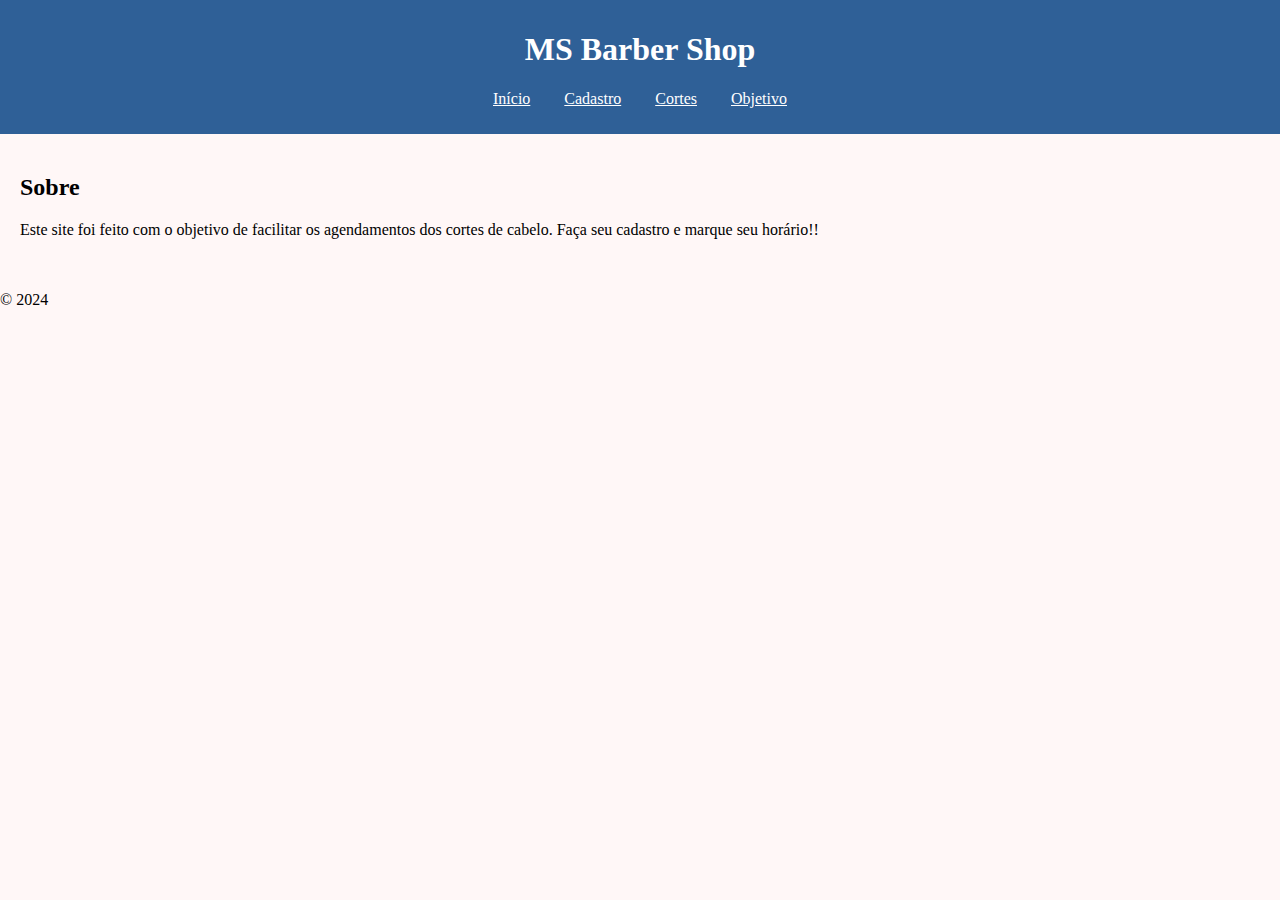
<file: index.html>
<!DOCTYPE html>
<html lang="pt-BR">
<head>
    <meta charset="UTF-8">
    <meta name="viewport" content="width=device-width, initial-scale=1.0">
    <link rel="stylesheet" href="style.css">
    <title>Página Inicial</title>
</head>
<body>
    <header>
        <h1>MS Barber Shop</h1>
        <nav>
            <ul>
                <li><a href="index.html">Início</a></li>
                <li><a href="contato.html">Cadastro</a></li>
                <li><a href="galeria.html">Cortes</a></li>
                <li><a href="sobre.html">Objetivo</a></li>
            </ul>
        </nav>
    </header>
    <main>
        <section>
            
        <h2>Sobre</h2>
            <p>Este site foi feito com o objetivo de facilitar os agendamentos dos cortes de cabelo. Faça seu cadastro e marque seu horário!!</p>
        </section>
    </main>
    <footer>
        <p>&copy; 2024</p>
    </footer>
</body>
</html>
</file>
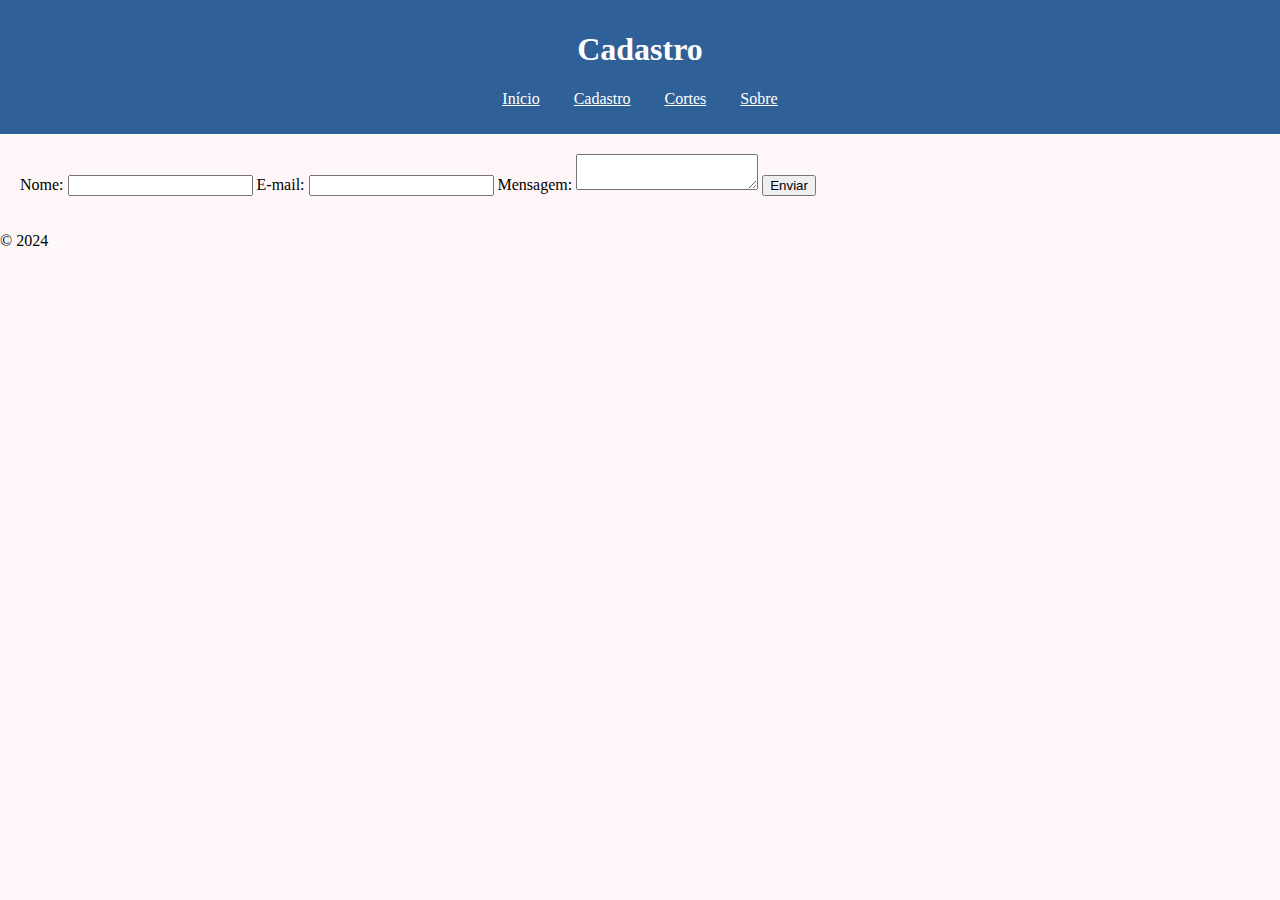
<file: contato.html>
<!DOCTYPE html>
<html lang="pt-BR">
<head>
    <meta charset="UTF-8">
    <meta name="viewport" content="width=device-width, initial-scale=1.0">
    <link rel="stylesheet" href="style.css">
    <title>Cadastro</title>
</head>
<body>
    <header>
        <h1>Cadastro</h1>
        <nav>
            <ul>
                <li><a href="index.html">Início</a></li>
                <li><a href="contato.html">Cadastro</a></li>
                <li><a href="galeria.html">Cortes</a></li>
                <li><a href="sobre.html">Sobre</a></li>
            </ul>
        </nav>
    </header>
    <main>
        <form id="contactForm">
            <label for="name">Nome:</label>
            <input type="text" id="name" required>
            
            <label for="email">E-mail:</label>
            <input type="email" id="email" required>
            
            <label for="message">Mensagem:</label>
            <textarea id="message" required></textarea>
            
            <button type="submit">Enviar</button>
        </form>
    </main>
    <footer>
        <p>&copy; 2024</p>
    </footer>
    <script src="script.js"></script>
</body>
</html>
</file>
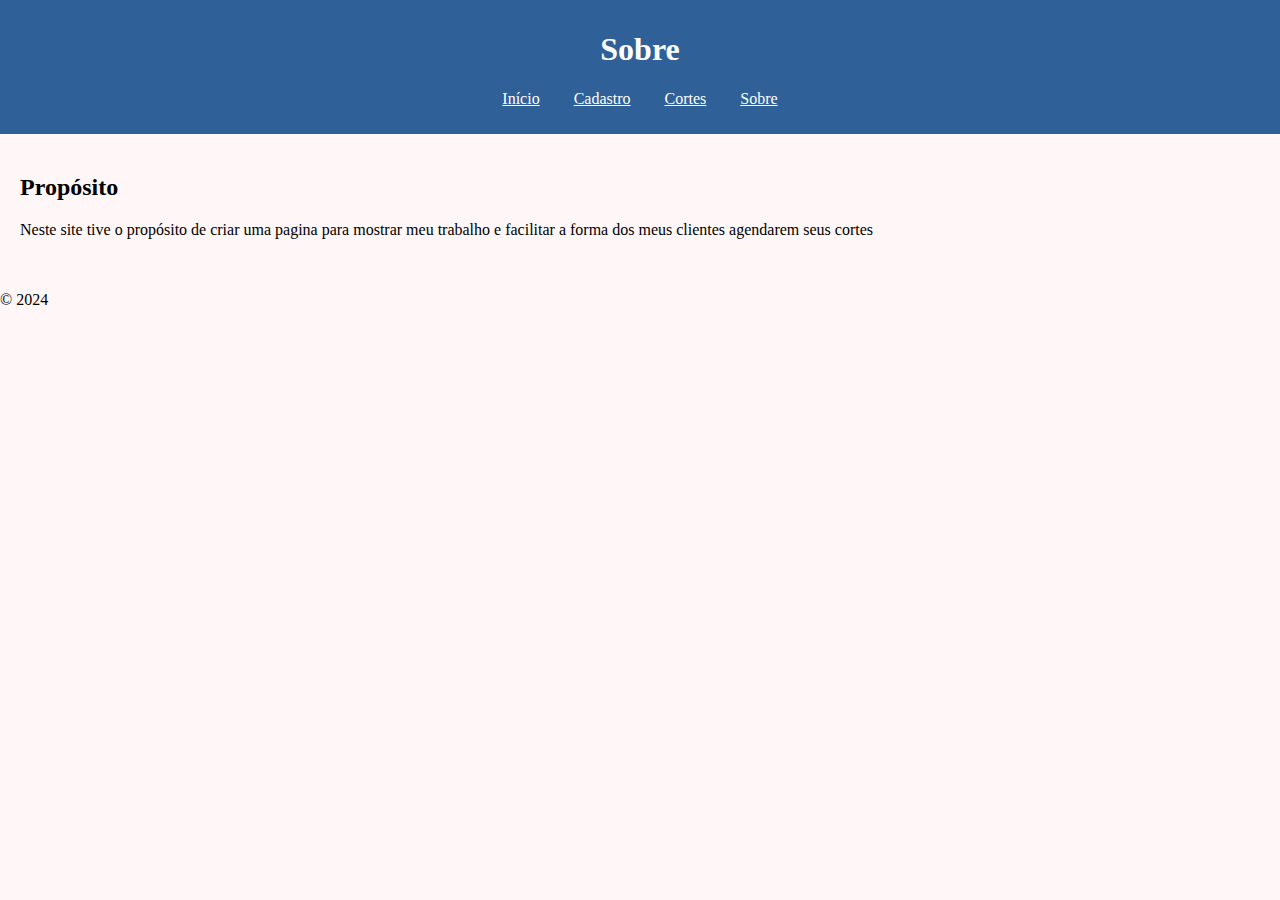
<file: sobre.html>
<!DOCTYPE html>
<html lang="pt-BR">
<head>
    <meta charset="UTF-8">
    <meta name="viewport" content="width=device-width, initial-scale=1.0">
    <link rel="stylesheet" href="style.css">
    <title>Sobre</title>
</head>
<body>
    <header>
        <h1>Sobre</h1>
        <nav>
            <ul>
                <li><a href="index.html">Início</a></li>
                <li><a href="contato.html">Cadastro</a></li>
                <li><a href="galeria.html">Cortes</a></li>
                <li><a href="sobre.html">Sobre</a></li>
            </ul>
        </nav>
    </header>
    <main>
        <section>
            <h2>Propósito</h2>
            <p>Neste site tive o propósito de criar uma pagina para mostrar meu trabalho e facilitar a forma dos meus clientes agendarem seus cortes</p>
        </section>
    </main>
    <footer>
        <p>&copy; 2024 </p>
    </footer>
</body>
</html>
</file>
<file: style.css>
body {
    font-family: Georgia, 'Times New Roman', Times, serif;
    margin: 0;
    padding: 0;
    background-color: #fff7f7;
}

header {
    background: #2f6097;
    color: #ffffff;
    padding: 10px 0;
    text-align: center;
}

nav ul {
    list-style: none;
    padding: 0;
}

nav ul li {
    display: inline;
    margin: 0 15px;
}

nav a {
    color: #ffffff;
    text-decoration: center;
}

main {
    padding: 20px;
}

.gallery {
    display: flex;
    flex-wrap: wrap;
}

.gallery img {
    width: 200px;
    height: auto;
    margin: 10px;
    cursor: pointer;
}

.modal {
    display: none;
    position: fixed;
    z-index: 1;
    padding-top: 100px;
    left: 0;
    top: 0;
    width: 100%;
    height: 100%;
    overflow: auto;
    background-color: rgb(0,0,0);
    background-color: rgba(0,0,0,0.9);
}

.modal img {
    margin: auto;
    display: block;
    width: 80%;
    max-width: 700px;
}

.close {
    position: absolute;
    top: 15px;
    right: 35px;
    color: #fff;
    font-size: 40px;
    font-weight: bold;
    cursor: pointer;
}
</file>
